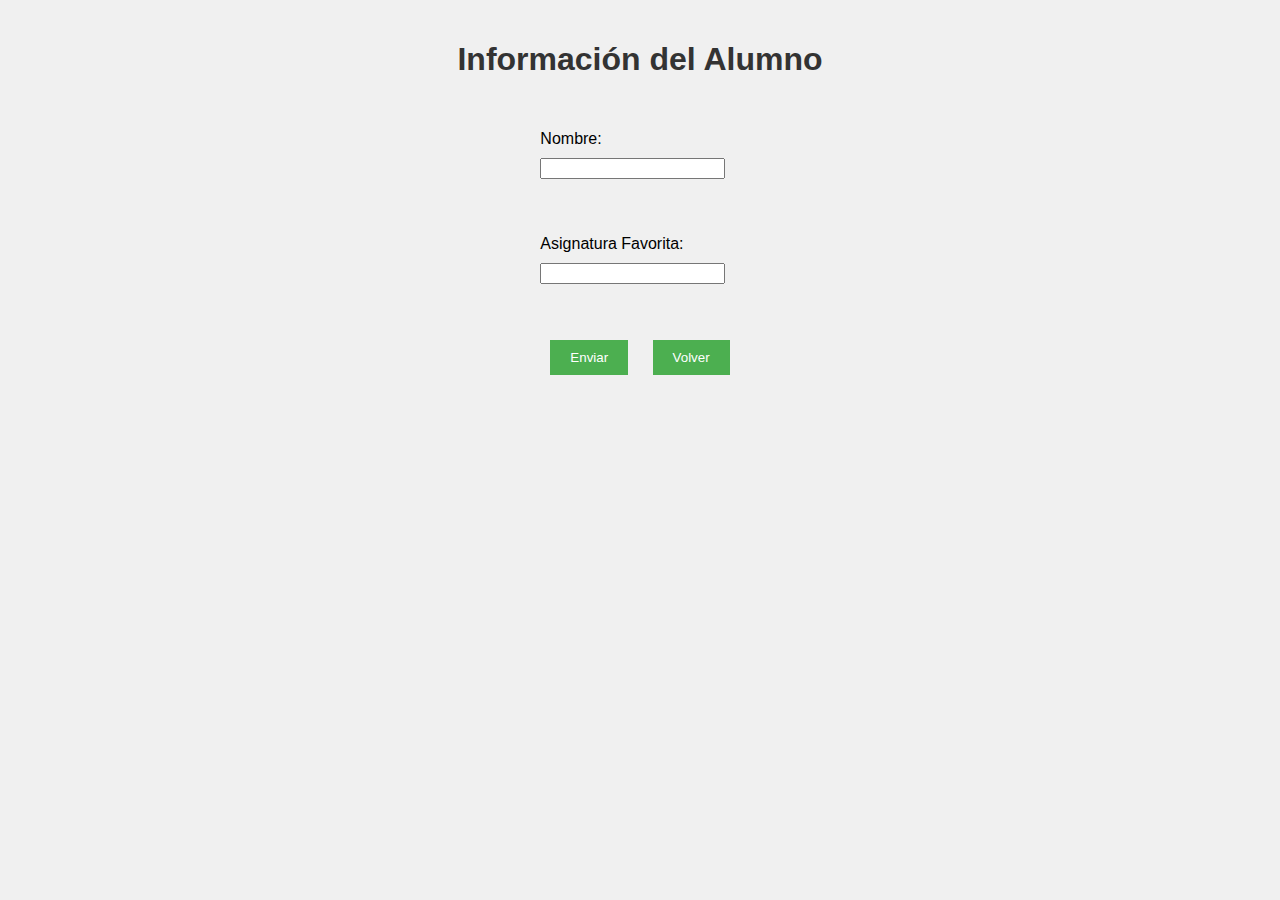
<file: alumno.html>
<!DOCTYPE html>
<html lang="es">
<head>
    <meta charset="UTF-8">
    <meta name="viewport" content="width=device-width, initial-scale=1.0">
    <title>Alumno</title>
    <link rel="stylesheet" href="styles.css">
</head>
<body>
    <h1>Información del Alumno</h1>
    <form id="alumnoForm">
        <label for="nombre">Nombre:</label>
        <input type="text" id="nombre" name="nombre" required><br><br>
        <label for="asignatura">Asignatura Favorita:</label>
        <input type="text" id="asignatura" name="asignatura" required><br><br>
        <button type="submit">Enviar</button>
        <button type="button" onclick="location.href='index.html'">Volver</button>
    </form>
    <script src="script.js"></script>
</body>
</html>
</file>
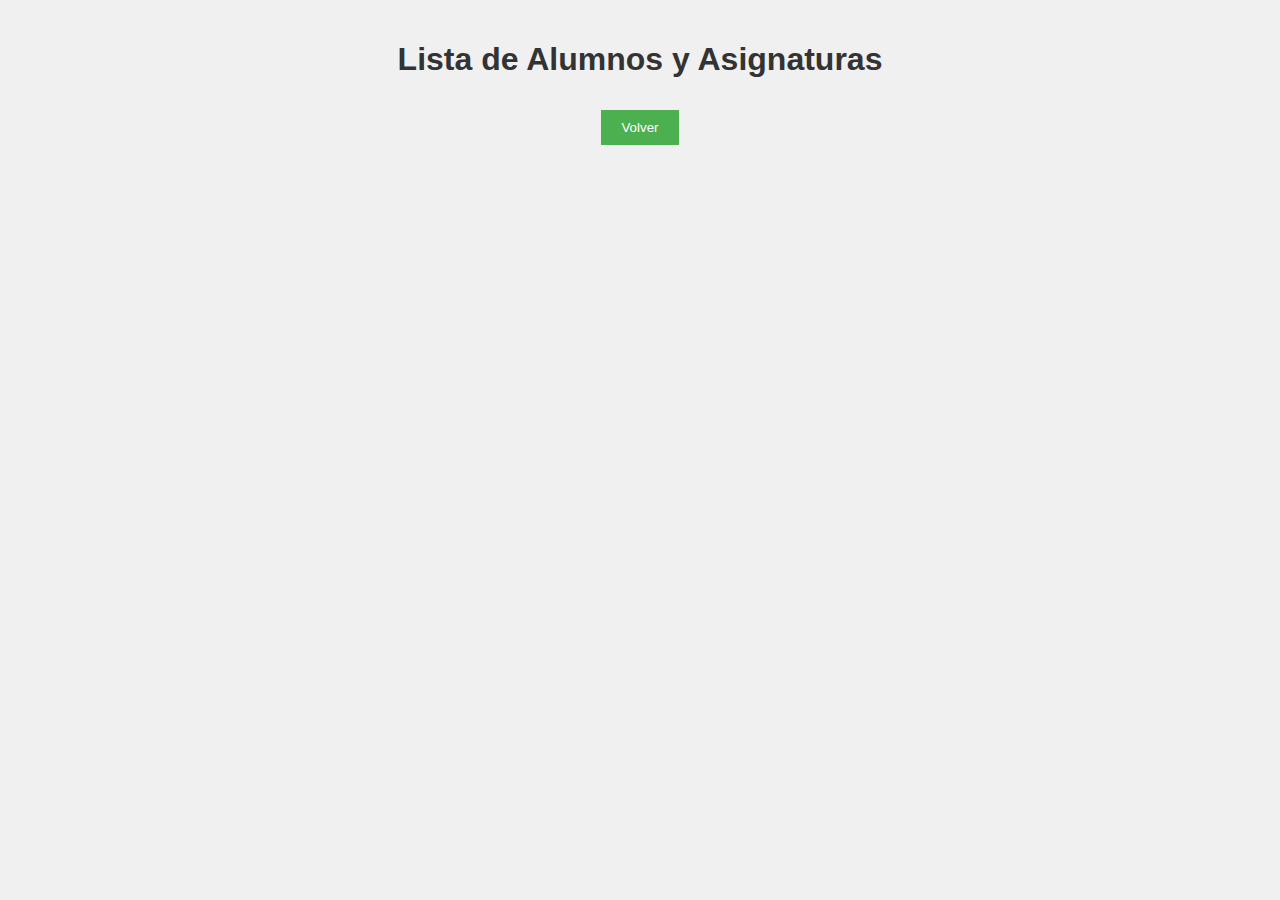
<file: profesor.html>
<!DOCTYPE html>
<html lang="es">
<head>
    <meta charset="UTF-8">
    <meta name="viewport" content="width=device-width, initial-scale=1.0">
    <title>Profesor</title>
    <link rel="stylesheet" href="styles.css">
</head>
<body>
    <h1>Lista de Alumnos y Asignaturas</h1>
    <ul id="listaAlumnos"></ul>
    <button type="button" onclick="location.href='index.html'">Volver</button>
    <script src="script.js"></script>
</body>
</html>
</file>
<file: styles.css>
body {
    font-family: Arial, sans-serif;
    text-align: center;
    margin: 0;
    padding: 20px;
    background-color: #f0f0f0;
}

h1 {
    color: #333;
}

button, input[type="submit"] {
    background-color: #4CAF50;
    color: white;
    padding: 10px 20px;
    margin: 10px;
    border: none;
    cursor: pointer;
}

button:hover, input[type="submit"]:hover {
    background-color: #45a049;
}

form {
    display: inline-block;
    text-align: left;
    margin-top: 20px;
}

label, input {
    display: block;
    margin: 10px 0;
}
</file>
